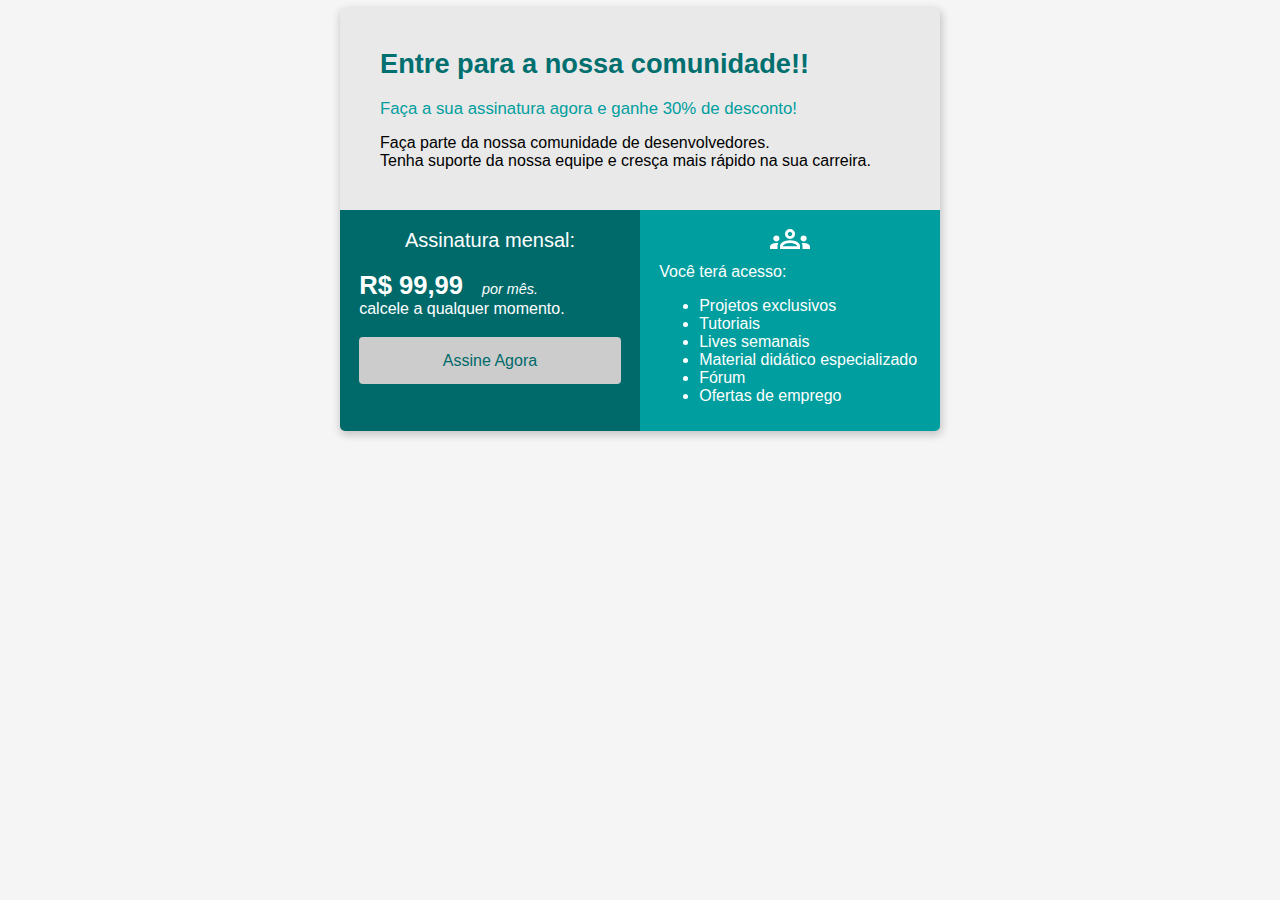
<file: index.html>
<!DOCTYPE html>
<html lang="en">
<head>
    <meta charset="UTF-8">
    <meta name="viewport" content="width=device-width, initial-scale=1.0">
    <title>Boot Camp devJr Sistema de Assinaturas</title>
    <link rel="stylesheet" href="style.css">

</head>
<body>
    <div class = "container">
        <div class = "header">
              <div class = "header-title">
                    Entre para a nossa comunidade!!
              </div>
              <div class = "header-subtitle">
                    Faça a sua assinatura agora e ganhe 30% de desconto!
              </div>
              <div>
                    Faça parte da nossa comunidade de desenvolvedores.<br>
                    Tenha suporte da nossa equipe e cresça mais rápido na sua carreira.
              </div>
        </div>
        <div class = "flex-container">
            <div class = "col-1">
            <div class = "flex-ctn-title">
                Assinatura mensal:
            </div>
            <div>
                <span class = "price">R$ 99,99</span>
                <span class = "month">por mês.</span>
            </div>
            <div class = "text-col1">
                calcele a qualquer momento.
            </div>
            <div>
                <a href="register.html">
                <button class = "button">Assine Agora</button>
                </a>
            </div>
            </div>
            <div class = "col-2">
                <div class="image-group">
                <object data ="groups_42dp_FFFFFF_FILL0_wght400_GRAD0_opsz40.svg" type="image/svg+xml"></object>
                </div>
                <div>
                    Você terá acesso:
                </div>
                <ul class = "list-cursor">
                    <li>Projetos exclusivos</li>
                    <li>Tutoriais</li>
                    <li>Lives semanais</li>
                    <li>Material didático especializado</li>
                    <li>Fórum</li>
                    <li>Ofertas de emprego</li>
                </ul>
            </div>
        </div>
    </div>
</body>
</html>
</file>
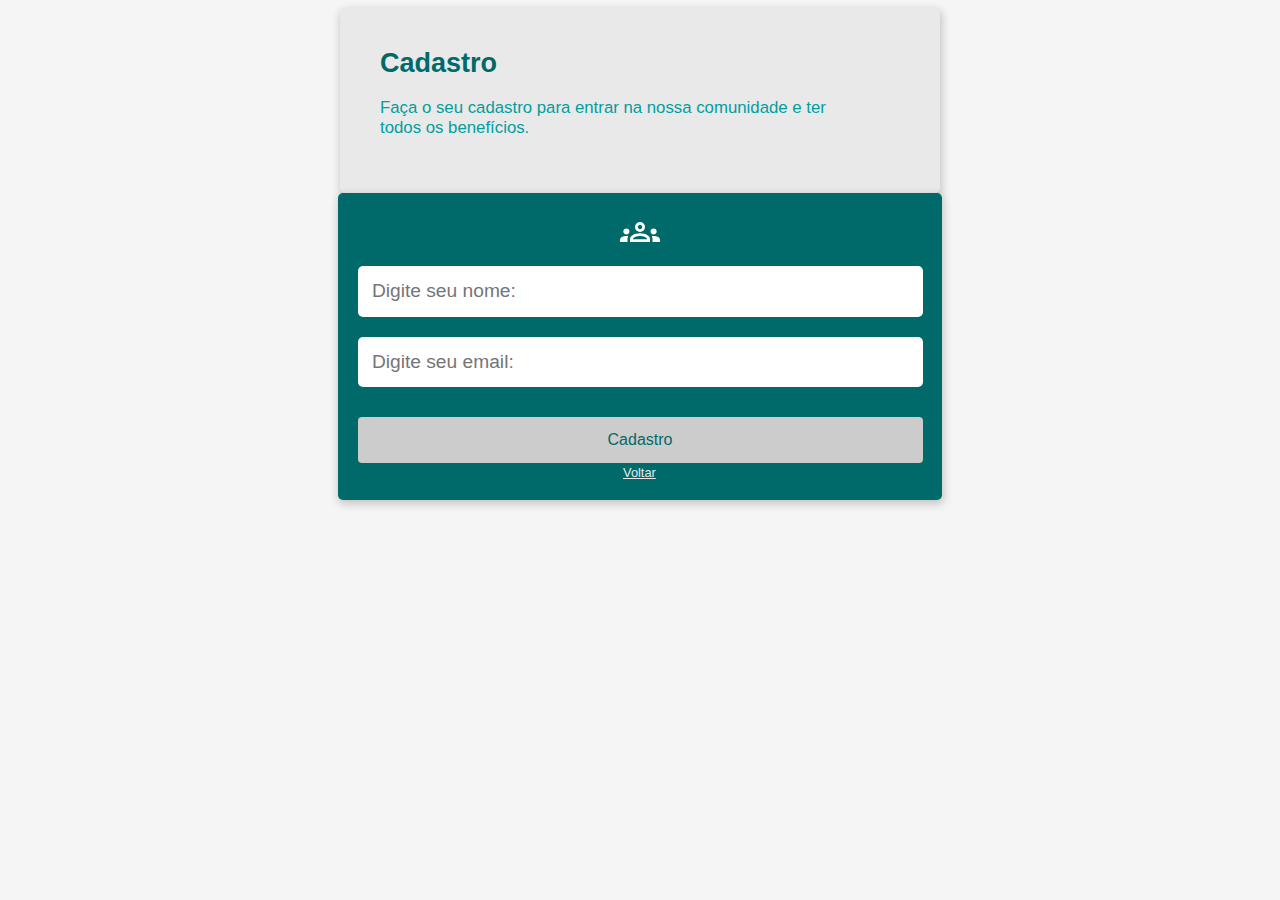
<file: register.html>
<!DOCTYPE html>
<html lang="en">
<head>
    <meta charset="UTF-8">
    <meta name="viewport" content="width=device-width, initial-scale=1.0">
    <title>Boot Camp Registros</title>
    <link rel="stylesheet" href="register.css">

</head>
<body>
    <div class = "CadHeader">
        <div class = "Cadhedinho">
            <div class = "cadTitle">
                    Cadastro
            </div>
            <div class = "Cadsubtitle">
                    Faça o seu cadastro para entrar na nossa comunidade e ter <br> todos os benefícios.
            </div>
        </div>
    </div>
    <div class = "cadcontainer">
        <div class = "cadcad">
            <div class = "image-group">
                <object data ="groups_42dp_FFFFFF_FILL0_wght400_GRAD0_opsz40.svg" type="image/svg+xml"></object>

            </div>
 
            <input type="text" placeholder="Digite seu nome:"/> 
            <input type="email" placeholder="Digite seu email:" />

            <div>
                <button class = "button">Cadastro</button>
                <a href="index.html">Voltar</a>
            </div>
        </div>
        
    </div>
</body>
</html>
</file>
<file: style.css>
body {
        background-color: #f5f5f5;
        font-family: 'Segoe UI', Tahoma, Geneva, Verdana, sans-serif;
    }

    .container {
        background-color: #e9e9e9;
        margin: auto;

        width: 600px;

        box-shadow: 1px 3px 8px 1px rgba(0, 0, 0, 0.2);
        border-radius: 5px;
        overflow: hidden;
    }

    .header {
        padding: 2.5rem;
    }

    .flex-container {
        display: flex;
        justify-content: space-around;
    }

    .header-title {
        color: #006f6f;
        font-size: 1.7rem;
        font-weight: 700;
        margin-bottom: 1.2rem;

        cursor: default;

    }

    .header-subtitle {
        color: #009e9e;
        font-size: 1.05rem;
        font-weight: 500;
        margin-bottom: 0.9rem;

        cursor: default;
    }

    .col-1 {
        background-color: #006a6a;
        width: 50%;
        padding: 1.2rem;
        color: #FFF;
    }

    .col-2 {
        background-color: #009e9e;
        width: 50%;
        padding: 0.6rem 1.2rem;
        color: #FFF;
    }

    .flex-ctn-title {
        font-size: 1.25rem;
        text-align: center;
        margin-bottom: 1.2rem;
        cursor: default;

    }

    .price {
        font-size: 1.6rem;
        font-weight: 700;
        cursor: default;
    }

    .month {
        font-size: 0.9rem;
        font-style: italic;
        margin-left: 0.9rem;
        cursor: default;
    }

    .text-col1 {
        cursor: default;
    }

    .list-cursor {
        cursor: default;
    }

    .button {
        width: 100%;
        padding: 0.9rem 2rem ;

        margin-top: 1.2rem;

        color: #006a6a;
        background-color: #ccc;

        font-size: 1rem;

        border-radius: 4px;
        border: none;

        cursor: pointer;

    }

    .button:hover {
        background-color: #e9e9e9;
    }

    .image-group {
        text-align: center;
    }

    @media screen and (max-width: 620px) {
        html {
            font-size: 14px;
        }

        .flex-container {
            flex-direction: column;
        }

        .col-1, .col-2 {
            width: 100%;
            box-sizing: border-box;
        }

        .container {
            width: 95%;
        }

        .header  {
            padding: 15px;
        }
    }
</file>
<file: register.css>
body {
    background-color: #f5f5f5;
    font-family: 'Segoe UI', Tahoma, Geneva, Verdana, sans-serif;
}

input {
    width: 95%;
    height: 22px;
    padding: 0.9rem;
    font-size: 1.2rem;
    border-radius: 5px;
    border: 0;
    margin: 10px;
    margin-left: auto;
}

a {
    color: #e9e9e9;
    font-size: 0.8rem;
    margin-left: 47%;
    margin-right: 45%;
}

input:focus {
    outline: none;
    box-shadow: 0 0 10px #009e9e;

}

.CadHeader {
    background-color: #e9e9e9;
    margin: auto;

    width: 600px;

    box-shadow: 1px 3px 8px 1px rgba(0, 0, 0, 0.2);
    border-radius: 5px;
    overflow: hidden;
}

.Cadhedinho {
    padding: 40px;
}

.cadTitle{
    color: #006a6a;
    font-size: 27px;
    font-weight: 700;
    margin-bottom: 19.2px;
    cursor: default;
}

.Cadsubtitle {
    color: #009e9e;
    font-size: 16.8px;
    font-weight: 500;
    margin-bottom: 14.4px;

    cursor: default;
}

.cadcontainer {
    display: flex;
    justify-content: space-around;
}

.cadcad {
    background-color: #006a6a;
        width: 565px;
        padding: 1.2rem;
        color: #FFF;
        box-shadow: 1px 3px 8px 1px rgba(0, 0, 0, 0.2);
        border-radius: 5px;
        overflow: hidden;
}

.image-group {
    text-align: center;
}

.button {
    width: 100%;
    padding: 0.9rem 2rem ;

    margin-top: 1.2rem;

    color: #006a6a;
    background-color: #ccc;

    font-size: 1rem;

    border-radius: 4px;
    border: none;

    cursor: pointer;

}

.button:hover {
    background-color: #e9e9e9;
}

.forms {
    align-items: center;
}

@media screen and (max-width: 620px) {
    html {
        font-size: 14px;
    }


    .cadcontainer {
        flex-direction: column;
    }

    .cadcad {
        align-self:center;
        width: 95%;
        box-sizing: border-box;
    }

    .CadHeader {
        width: 95%;
    }

}
</file>
